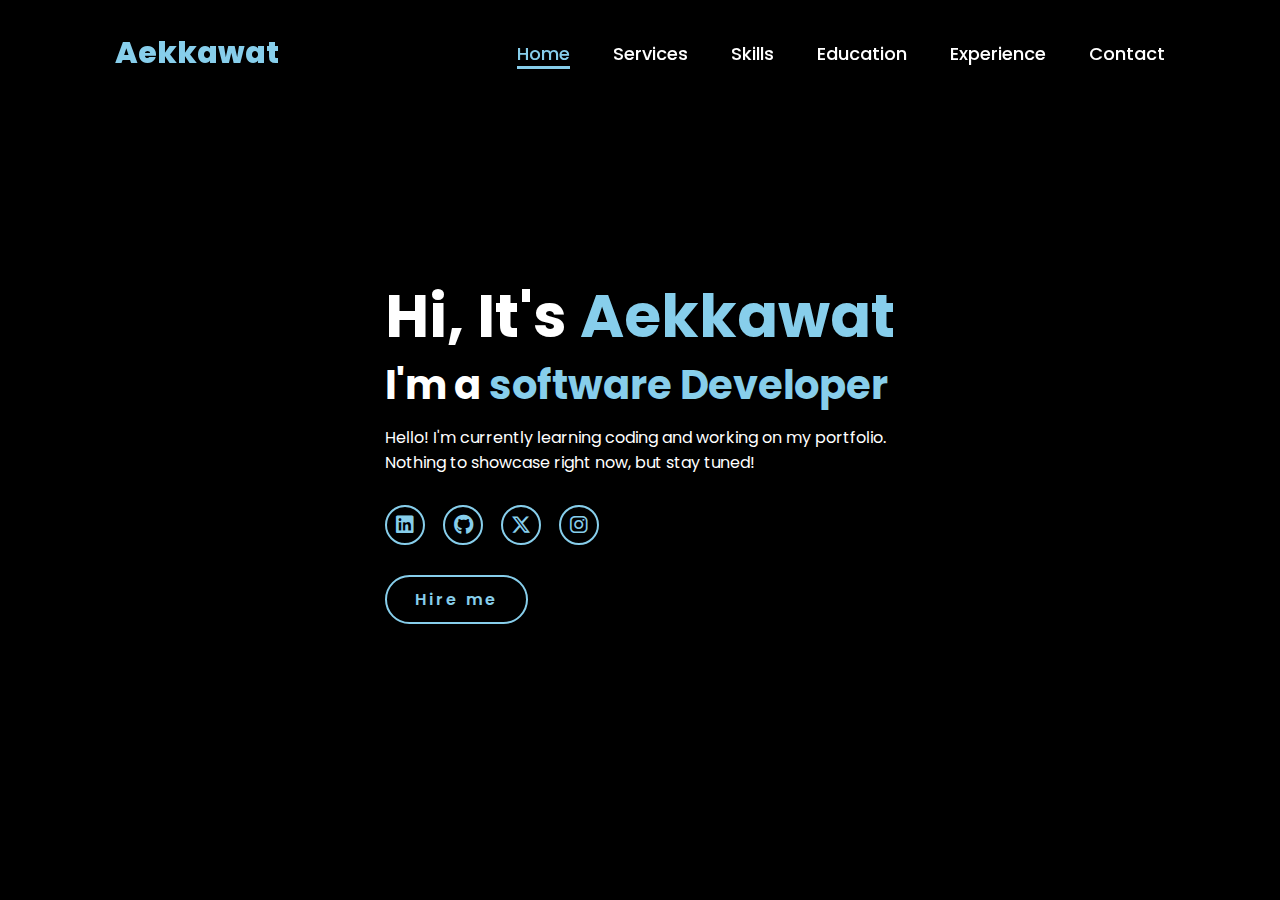
<file: index.html>
<!doctype html>
<html lang=en>
<head>
<link rel=icon href="pictures/mini logo.png" type=image/x-icon>
<meta charset=UTF-8>
<meta name=viewport content="width=device-width,initial-scale=1">
<link rel=stylesheet href=https://cdnjs.cloudflare.com/ajax/libs/font-awesome/6.5.2/css/all.min.css>
<link rel=stylesheet href="https://fonts.googleapis.com/css2?family=Poppins:wght@100;200;300;400;500;600&display=swap">
<link rel=stylesheet href="https://fonts.googleapis.com/css2?family=Sarabun:wght@300;400;500;600;700&display=swap">
<link rel=stylesheet href=css/style.css>
<title>Aekkawat's Portfolio</title>
</head>
<body>
    <script src="js/index.js"></script>
</body>
</html>
</file>
